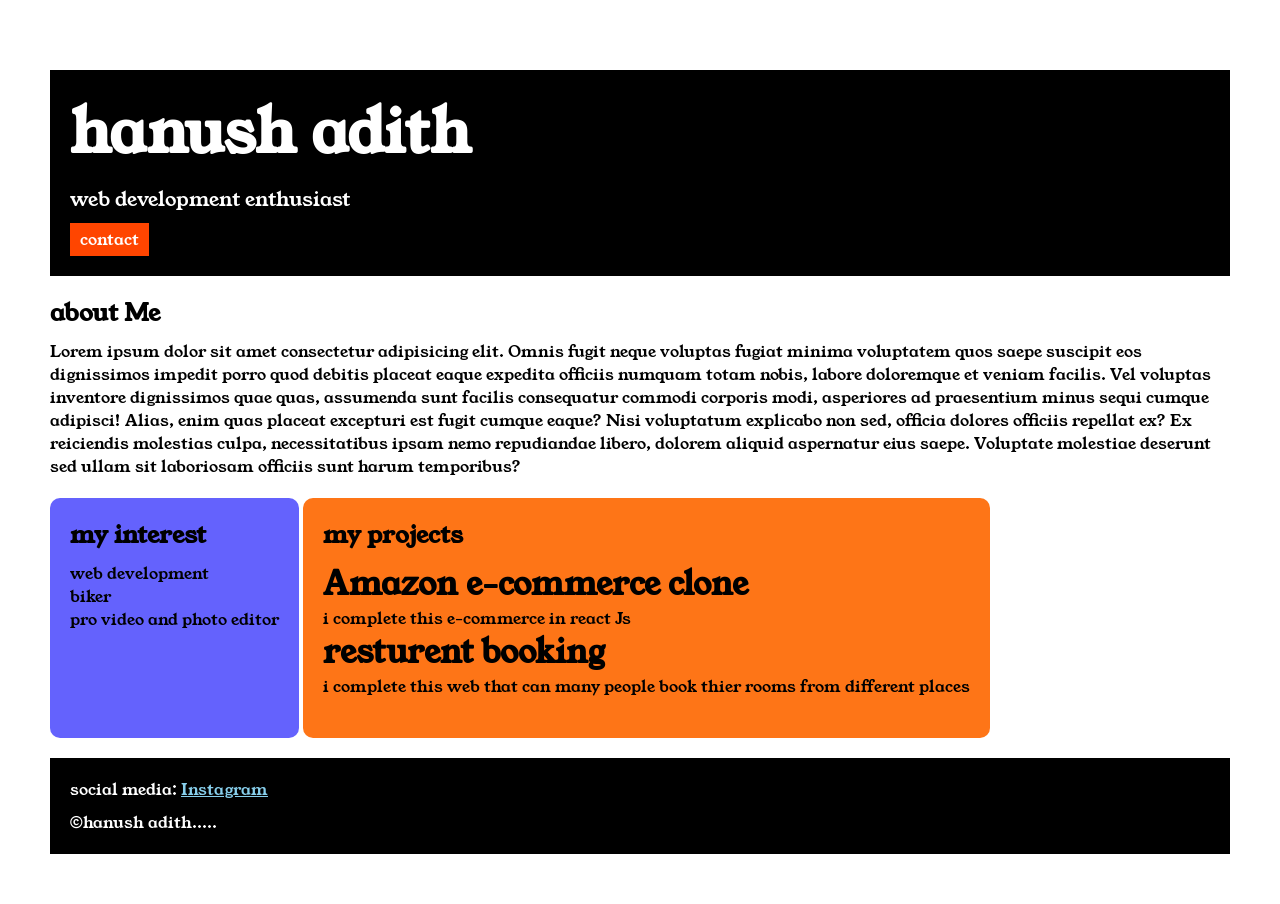
<file: index.html>
<!DOCTYPE html>

<html>

<head>
    <title>index</title>
    <link rel="stylesheet" href="style.css">
    <link rel="preconnect" href="https://fonts.googleapis.com">
<link rel="preconnect" href="https://fonts.gstatic.com" crossorigin>
<link href="https://fonts.googleapis.com/css2?family=Young+Serif&display=swap" rel="stylesheet">
</head>

<body>
<div class="container">
    <div class="section-one">
       <h1 class="section-one__name">hanush adith</h1>
    <p class="section-one__role">web development enthusiast</p>
<a class="section-one__contact" href="file:///C:/Users/hanush%20adith/OneDrive/Desktop/EMC%20FSWD/csss/portfolio/contactform.html">contact</a> 
    </div>

    <div class="section-two">
    <h2 class="section-two__title">about Me</h2>
    <p class="section-two__desc">Lorem ipsum dolor sit amet consectetur adipisicing elit. Omnis fugit neque voluptas fugiat minima voluptatem quos
        saepe suscipit eos dignissimos impedit porro quod debitis placeat eaque expedita officiis numquam totam nobis,
        labore doloremque et veniam facilis. Vel voluptas inventore dignissimos quae quas, assumenda sunt facilis
        consequatur commodi corporis modi, asperiores ad praesentium minus sequi cumque adipisci! Alias, enim quas
        placeat excepturi est fugit cumque eaque? Nisi voluptatum explicabo non sed, officia dolores officiis repellat
        ex? Ex reiciendis molestias culpa, necessitatibus ipsam nemo repudiandae libero, dolorem aliquid aspernatur eius
        saepe. Voluptate molestiae deserunt sed ullam sit laboriosam officiis sunt harum temporibus?</p>
</div>

<div class="section-three">
    <h2 class="section-three__title">my interest</h2>
    <ul class="section-three__desc">
        <li>web development</li>
        <li>biker</li>
        <li>pro video and photo editor</li>
    </ul>
</div>

<div class="section-four">
    <h2 class="section-four__title">my projects</h2>
    <ul class="section-four__desc">
        <li>
            <h1>Amazon e-commerce clone</h1>
            <p>i complete this e-commerce in react Js</p>
        </li>
        <li>
            <h1>resturent booking</h1>
            <p>i complete this web that can many people book thier rooms from different places </p>
        </li>
    </ul>
</div>

<div class="section-five">
    <p class="section-five__title">social media:
    <a href="https://www.instagram.com/hanush_adith" target="_blank">Instagram</a></p>
    
    <p class="section-five__desc">&copy;hanush adith.....</p>
    </div>
</div>
</body>

</html>
</file>
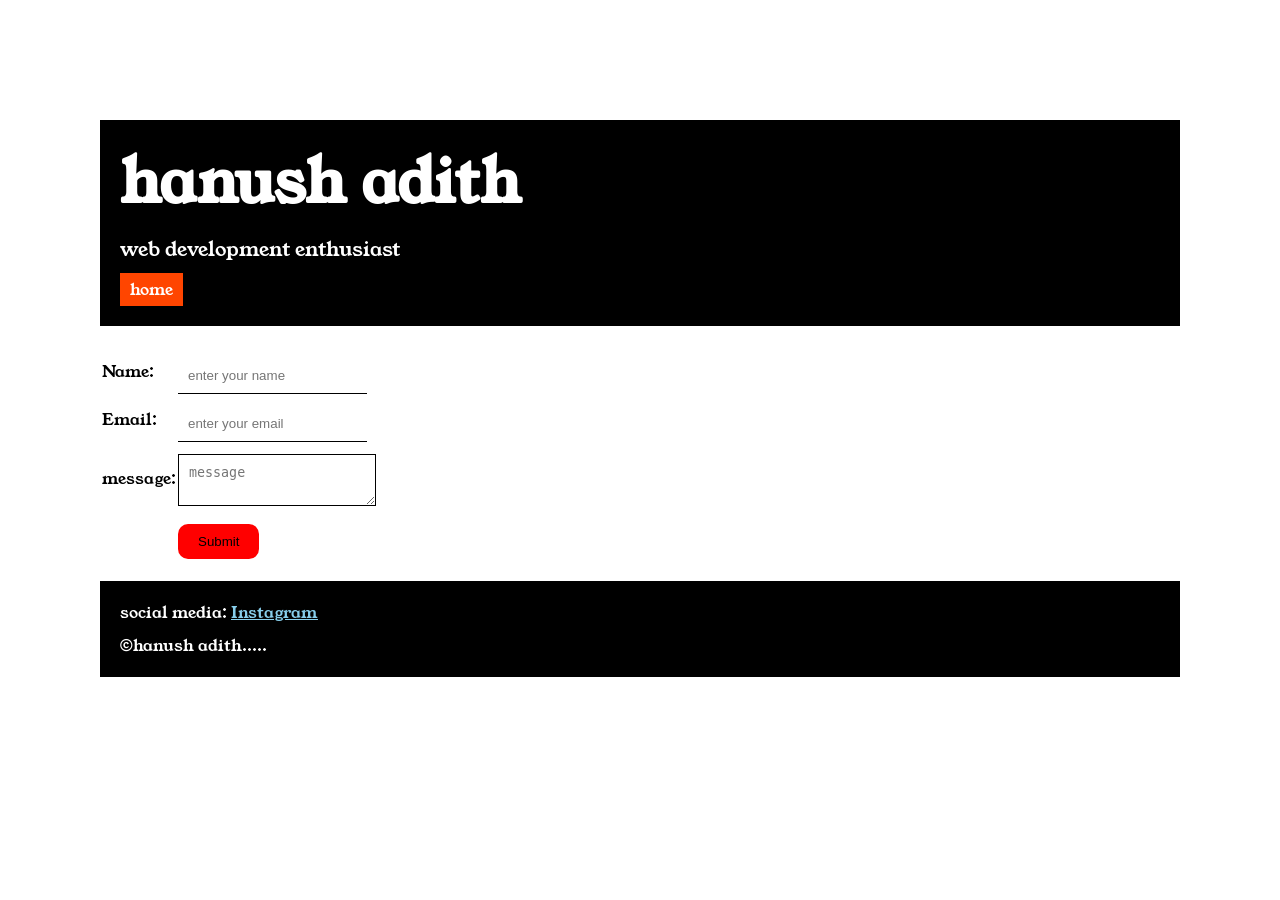
<file: contactform.html>
<!DOCTYPE html>
<html lang="en">

<head>
    <meta charset="UTF-8">
    <meta name="viewport" content="width=device-width, initial-scale=1.0">
    <title>contact</title>
    <link rel="stylesheet" href="style.css">
    <link rel="preconnect" href="https://fonts.googleapis.com">
    <link rel="preconnect" href="https://fonts.gstatic.com" crossorigin>
    <link href="https://fonts.googleapis.com/css2?family=Young+Serif&display=swap" rel="stylesheet">
</head>

<body>
    <div class="container">
        <div class="container">
            <div class="section-one">
                <h1 class="section-one__name">hanush adith</h1>
                <p class="section-one__role">web development enthusiast</p>
                <a class="section-one__contact"
                    href="file:///C:/Users/hanush%20adith/OneDrive/Desktop/EMC%20FSWD/csss/portfolio/index.html">home</a>
            </div>

            <div class="contact-form">
                <form>
                    <table>
                        <tr>
                            <td>Name:</td>
                            <td><input type="text" placeholder="enter your name" class="contact-form__input"></td>
                        </tr>
                        <tr>
                            <td>Email:</td>
                            <td><input type="email" placeholder="enter your email" class="contact-form__input"></td>
                        </tr>
                        <tr>
                            <td>message:</td>
                            <td><textarea placeholder="message" class="contact-form__textarea">
</textarea></td>
                            </textarea>
                        </tr>
                        <tr>
                            <td></td>
                            <td><input type="submit" class="contact-form__submit"></td>
                        </tr>
                    </table>
                </form>
            </div>

            <div class="section-five">
                <p class="section-five__title">social media:
                    <a href="https://www.instagram.com/hanush_adith" target="_blank">Instagram</a>
                </p>

                <p class="section-five__desc">&copy;hanush adith.....</p>
            </div>
        </div>
</body>

</html>
</file>
<file: style.css>
*{
    padding: 0%;
    margin: 0%;
}
body{
     font-family: "Young Serif", serif;
}
.container{
    padding: 50px;
}
.section-one{
    background-color: black;
    color:white;
    padding: 20px;
}
.section-one__contact{
    background-color: orangered;
    color: white;
    text-decoration: none;
    padding-left:10px;
    padding-right: 10px;
    padding-top: 5px;
    padding-bottom: 5px;
    display: inline-block;
}
.section-one__name{
    font-size: 60px;
}
.section-one__role{
    font-size: 20px;
    margin-top: 10px;
    margin-bottom: 10px;
}
.section-one,.section-two,.section-three,.section-four,.section-five{
    margin-top: 20px;
}
.section-one__desc,.section-two__desc,.section-three__desc,.section-four__desc,.section-five__desc{
    margin-top: 10px;
}
.section-five{
    background-color: black;
    color: white;
    padding: 20px ;
}
.section-five__title a{
    color:skyblue;
}
.section-three li,.section-four li{
    list-style:none ;
}
.section-three{
    background-color: #6462fd;
    color: black;
    padding: 20px;
    display: inline-block;
    height: 200px;
    border-radius: 10px;
    vertical-align:top;
}
.section-four{
    background-color: #fe7517;
    color: black;
    padding: 20px;
    display: inline-block;
    height: 200px;
    border-radius: 10px;
    vertical-align: top;
}
.contact-form{
    margin-top: 20px;
}
.contact-form__input,.contact-form__textarea,.contact-form__submit{
    margin-top: 10px;
}
.contact-form__input{
    padding: 10px;
    border: none;
    border-bottom: solid black 1px;
}
.contact-form__textarea{
    padding: 10px;
    border: none;
    border: solid black 1px;
}
.contact-form__submit{
    padding-top:10px ;
    padding-bottom: 10px;
    padding-left: 20px;
    padding-right: 20px;
    background-color: red;
    color: black;
    border-radius: 10px;
    border: none;
}
</file>
